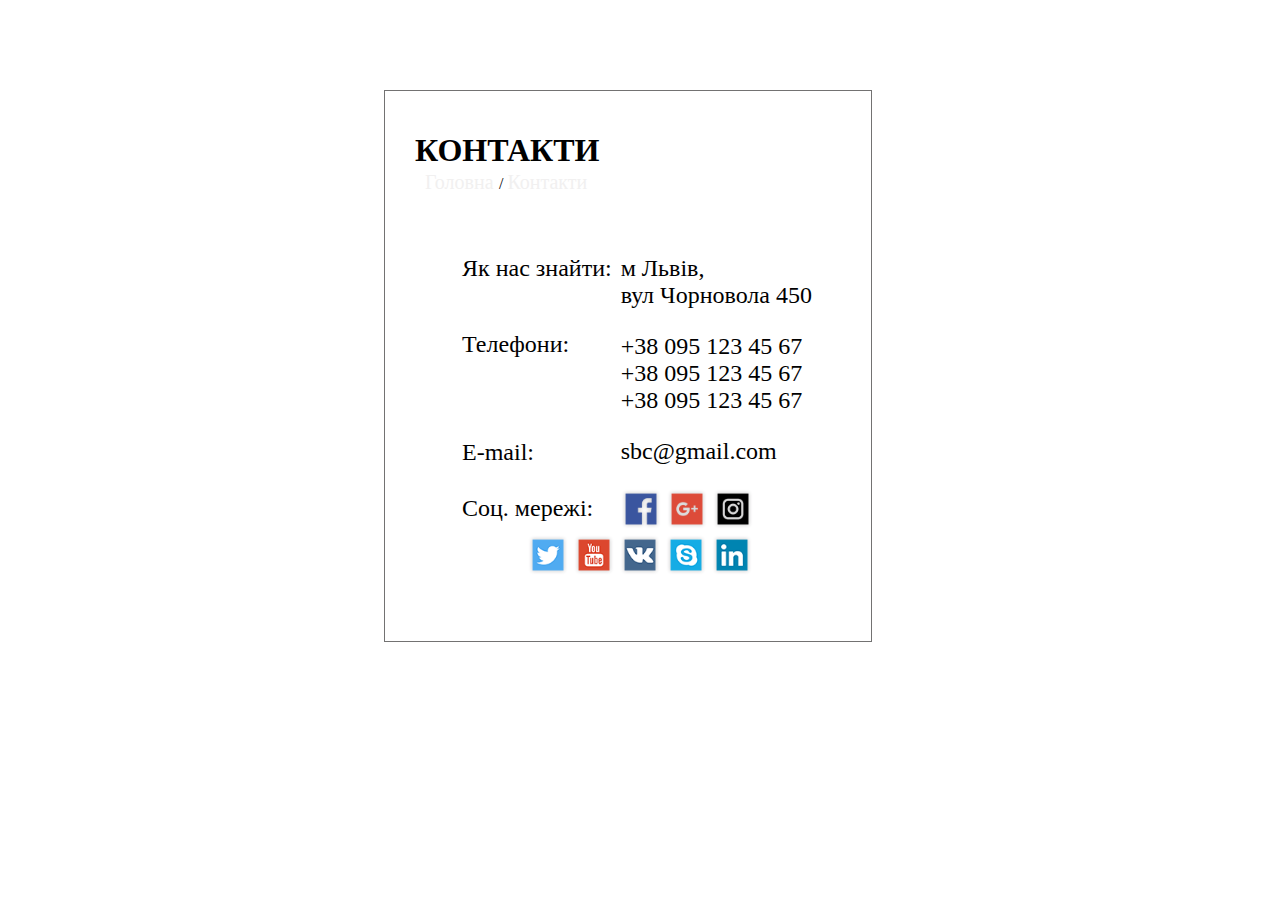
<file: contact/contact.html>
<!DOCTYPE html>
<html lang="en">
<head>
    <link rel="stylesheet" type="text/css" href="contact.css" media="all"/>

    <meta charset="UTF-8">
    <title>Contact</title>
</head>
<body>

<div class="contact-form">
    <h1 class="title-contact">КОНТАКТИ</h1>
    <ul class="contact-menu">
        <li><a href="#">Головна</a></li>
        /
        <li><a href="#">Контакти</a></li>
    </ul>

    <div class="info-main-div">
        <ul class="info-contact">
            <li><p>Як нас знайти:</p></li>
            <li style="  padding-top: 1px;"><p>Телефони:</p></li>
            <li style="padding-top: 33px;"><p>E-mail:</p></li>
            <li ><p style="margin-top: 29px;margin-bottom:0px;">Соц. мережі:</p></li>
        </ul>
        <ul class="info-contact">
            <li><p>м Львів,</br>
                вул Чорновола 450</p></li>
            <li><p>+38 095 123 45 67</br>
                +38 095 123 45 67</br>
                +38 095 123 45 67</p></li>
            <li><p>sbc@gmail.com</p></li>
            <li class="images-li-contact">
                <a href="#"><img src="images/facebook_2.png" alt=""/></a>
                <a href="#"><img src="images/google-plus_2.png" alt=""/></a>
                <a href="#"><img src="images/instagram_2.png" alt=""/></a>

            </li>
        </ul>
        <ul class="images-ul-contact-icons">
            <a href="#"><img src="images/twitter_2.png" alt=""/></a>
            <a href="#"><img src="images/youtube_2.png" alt=""/></a>
            <a href="#"><img src="images/vk_1.png" alt=""/></a>
            <a href="#"><img src="images/skype_1.png" alt=""/></a>
            <a href="#"><img src="images/linkedin_2.png" alt=""/></a>
        </ul>


    </div>
</div>


</body>
</html>
</file>
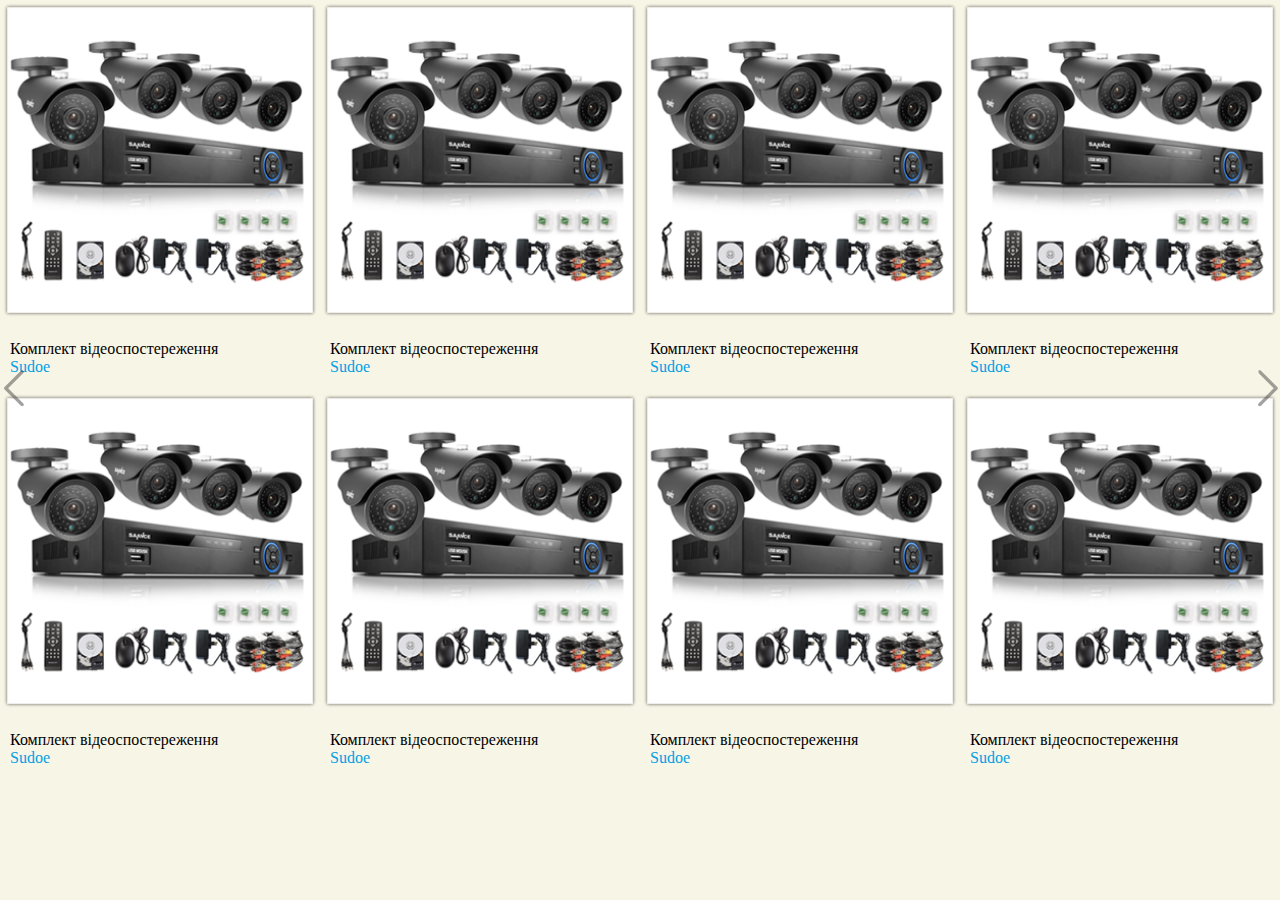
<file: slider/slider.html>
<!DOCTYPE html>
<html lang="en">
<head>
    <meta charset="UTF-8">
    <title>Slider</title>
    <link rel="stylesheet" type="text/css" href="slider.css" media="all"/>
</head>
<body>


<div class="slider">
    <div class="slide_viewer">
        <div class="slide_group">
            <div class="slide">
                <!--будуть зберігатись картинки + текст-->

                <div class="mainSlider">
                    <div class="container-slider ">
                        <div class="image"><img src="img_Slider/img1.png" alt=""></div>
                        <div class="text">
                            <p>Комплект відеоспостереження</p>
                            <p class="name-company-slider">Sudoe</p>
                        </div>
                    </div>
                    <div class="container-slider ">
                        <div class="image"><img src="img_Slider/img1.png" alt=""></div>
                        <div class="text">
                            <p>Комплект відеоспостереження</p>
                            <p class="name-company-slider">Sudoe</p>
                        </div>
                    </div>
                    <div class="container-slider ">
                        <div class="image"><img src="img_Slider/img1.png" alt=""></div>
                        <div class="text">
                            <p>Комплект відеоспостереження</p>
                            <p class="name-company-slider">Sudoe</p>
                        </div>
                    </div>
                    <div class="container-slider ">
                        <div class="image"><img src="img_Slider/img1.png" alt=""></div>
                        <div class="text">
                            <p>Комплект відеоспостереження</p>
                            <p class="name-company-slider">Sudoe</p>
                        </div>
                    </div>
                    <div class="container-slider ">
                        <div class="image"><img src="img_Slider/img1.png" alt=""></div>
                        <div class="text">
                            <p>Комплект відеоспостереження</p>
                            <p class="name-company-slider">Sudoe</p>
                        </div>
                    </div>
                    <div class="container-slider ">
                        <div class="image"><img src="img_Slider/img1.png" alt=""></div>
                        <div class="text">
                            <p>Комплект відеоспостереження</p>
                            <p class="name-company-slider">Sudoe</p>
                        </div>
                    </div>
                    <div class="container-slider ">
                        <div class="image"><img src="img_Slider/img1.png" alt=""></div>
                        <div class="text">
                            <p>Комплект відеоспостереження</p>
                            <p class="name-company-slider">Sudoe</p>
                        </div>
                    </div>
                    <div class="container-slider ">
                        <div class="image"><img src="img_Slider/img1.png" alt=""></div>
                        <div class="text">
                            <p>Комплект відеоспостереження</p>
                            <p class="name-company-slider">Sudoe</p>
                        </div>
                    </div>

                </div>
            </div>

            <div class="slide">


                <div class="mainSlider">
                    <div class="container-slider">
                        <div class="image"><img src="img_Slider/img1.png" alt=""></div>
                        <div class="text">
                            <p>Loresdfsdfksldfmskdfmlsd</p>
                            <p class="name-company-slider">Sudo</p>
                        </div>
                    </div>
                    <div class="container-slider">
                        <div class="image"><img src="img_Slider/img1.png" alt=""></div>
                        <div class="text">
                            <p>Loresdfsdfksldfmskdfmlsd</p>
                            <p class="name-company-slider">Sudo</p>
                        </div>
                    </div>
                    <div class="container-slider">
                        <div class="image"><img src="img_Slider/img1.png" alt=""></div>
                        <div class="text">
                            <p>Loresdfsdfksldfmskdfmlsd</p>
                            <p class="name-company-slider">Sudo</p>
                        </div>
                    </div>
                    <div class="container-slider">
                        <div class="image"><img src="img_Slider/img1.png" alt=""></div>
                        <div class="text">
                            <p>Loresdfsdfksldfmskdfmlsd</p>
                            <p class="name-company-slider">Sudo</p>
                        </div>
                    </div>
                </div>
            </div>
            <div class="slide">
            </div>
            <div class="slide">
            </div>
        </div>
    </div>

</div><!-- End // .slider -->


<div class="directional_nav">
    <div class="previous_btn" title="Previous">
        <svg version="1.1" xmlns="http://www.w3.org/2000/svg" xmlns:xlink="http://www.w3.org/1999/xlink" x="0px" y="0px"
             width="100px" height="100px"  viewBox="-11 -11.5 65 66">
            <g>
                <g>
                    <path fill="#474544" />
                    <path fill="#474544"
                          d="M25.43,33.243L14.628,22.429c-0.433-0.432-0.433-1.132,0-1.564L25.43,10.051c0.432-0.432,1.132-0.432,1.563,0	c0.431,0.431,0.431,1.132,0,1.564L16.972,21.647l10.021,10.035c0.432,0.433,0.432,1.134,0,1.564	c-0.215,0.218-0.498,0.323-0.78,0.323C25.929,33.569,25.646,33.464,25.43,33.243z"/>
                </g>
            </g>
        </svg>
    </div>
    <div class="next_btn" title="Next">
        <svg version="1.1" xmlns="http://www.w3.org/2000/svg" xmlns:xlink="http://www.w3.org/1999/xlink" x="0px" y="0px"
             width="100px" height="100px" viewBox="-11 -11.5 65 66">

            <g>
                <g>
                    <path fill="#474544"/>
                           <path fill="#474544"
                          d="M18.022,33.569c 0.282,0-0.566-0.105-0.781-0.323c-0.432-0.431-0.432-1.132,0-1.564l10.022-10.035 			L17.241,11.615c 0.431-0.432-0.431-1.133,0-1.564c0.432-0.432,1.132-0.432,1.564,0l10.803,10.814c0.433,0.432,0.433,1.132,0,1.564 L18.805,33.243C18.59,33.464,18.306,33.569,18.022,33.569z"/>
                </g>
            </g>
        </svg>
    </div>
</div><!-- End // .directional_nav -->
<script src="https://ajax.googleapis.com/ajax/libs/jquery/2.1.3/jquery.min.js"></script>


<script>

    $('.slider').each(function () {
        var $this = $(this);
        var $group = $this.find('.slide_group');
        var $slides = $this.find('.slide');
        var bulletArray = [];
        var currentIndex = 0;
        var timeout;

        function move(newIndex) {
            var animateLeft, slideLeft;

            advance();

            if ($group.is(':animated') || currentIndex === newIndex) {
                return;
            }

            bulletArray[currentIndex].removeClass('active');
            bulletArray[newIndex].addClass('active');

            if (newIndex > currentIndex) {
                slideLeft = '100%';
                animateLeft = '-100%';
            } else {
                slideLeft = '-100%';
                animateLeft = '100%';
            }

            $slides.eq(newIndex).css({
                display: 'block',
                left: slideLeft
            });
            $group.animate({
                left: animateLeft
            }, function () {
                $slides.eq(currentIndex).css({
                    display: 'none'
                });
                $slides.eq(newIndex).css({
                    left: 0
                });
                $group.css({
                    left: 0
                });
                currentIndex = newIndex;
            });
        }

        function advance() {
            clearTimeout(timeout);
            timeout = setTimeout(function () {
                if (currentIndex < ($slides.length - 1)) {
                    move(currentIndex + 1);
                } else {
                    move(0);
                }
            }, 4000);
        }

        $('.next_btn').on('click', function () {
            if (currentIndex < ($slides.length - 1)) {
                move(currentIndex + 1);
            } else {
                move(0);
            }
        });

        $('.previous_btn').on('click', function () {
            if (currentIndex !== 0) {
                move(currentIndex - 1);
            } else {
                move(3);
            }
        });

        $.each($slides, function (index) {
            var $button = $('<a class="slide_btn">&bull;</a>');

            if (index === currentIndex) {
                $button.addClass('active');
            }
            $button.on('click', function () {
                move(index);
            }).appendTo('.slide_buttons');
            bulletArray.push($button);
        });

        advance();
    });
</script>
</body>
</html>
</file>
<file: contact/contact.css>
.contact-form{
    position: absolute;
    top: 10%;
    left: 30%;
    border: 1px solid #737272;
    width: 486px;
    height: 550px;
    background-color: #fff;
}
.info-contact{}

.title-contact{
    position: relative;
    top:20px;
    left:30px;
}
.contact-menu a{
    display: block;/* властивість блоку*/
    height:auto;
    width:70px;

    text-decoration:none;/*прибрати декорацію якорів*/
    text-align:left;
    color:#f1f0f0;
    font-size: 20px;
}
.contact-menu a:hover{
    text-decoration:underline;/*прибрати декорацію якорів*/
    color: #3c3c3c;
}

ul.contact-menu>li{
    display: inline-block;
}

.info-main-div{
    position: relative;

    display: inline-block;
    left: 68px;
    top: 20px;
    font-size: 24px;
}
.info-contact{

    padding-left: 9px;
    margin: 0px;
    padding-top: 17px;

}



ul.info-contact {
    position: relative;
    list-style: none; /* забирає маркування*/
    float: left;
    padding-top:1px ;



}
ul.info-contact>li{
    display:block;
}

.images-ul-contact-icons img{
    display: inline-block;
    height:40px ;
    width:40px;

}
ul.images-ul-contact-icons{
    margin-top: 217px;
    margin-left: 0px;
    padding-right: 0px;
    padding-left: 75px;




}
.images-li-contact img{
    display: inline-block;
    height:40px ;
    width:40px;
}
</file>
<file: slider/slider.css>
html, body {
    background: #F7F5E6;
    height: 100%;
    margin: 0;
    padding: 0;
    width: 100%;
}

.slider {
    margin: 0 auto;
    max-width: 1300px;
}

.slide_viewer {
    height: 820px;
    overflow: hidden;
    position: relative;
}

.slide_group {
    height: 100%;
    position: relative;
    width: 100%;
}

.slide {
    display: none;
    height: 100%;
    position: absolute;
    width: 100%;
}

.slide:first-child {
    display: block;
}

.slide:nth-of-type(1) {

}







.directional_nav {
    height: 340px;
    margin: 0 auto;
    max-width: 1650px;
    position: relative;
    top: -620px;

}

.previous_btn {
    bottom: 0;
    color: #01a1e4;
    margin: auto;
    position: absolute;
    left: -35px;
    top: 0;
}

.next_btn {
    color: #01a1e4;
    bottom: 0;
    margin: auto;
    position: absolute;
    right: 0px;
    top: 0;
}

.previous_btn, .next_btn {
    cursor: pointer;
    height: 65px;
    opacity: 0.5;
    -webkit-transition: opacity 0.4s ease-in-out;
    -moz-transition: opacity 0.4s ease-in-out;
    -ms-transition: opacity 0.4s ease-in-out;
    -o-transition: opacity 0.4s ease-in-out;
    transition: opacity 0.4s ease-in-out;
    width: 65px;
}

.previous_btn:hover, .next_btn:hover {
    opacity: 1;
}

@media only screen and (max-width: 767px) {
    .previous_btn {
        left: 10px;
    }
    .next_btn {
        right: 100px;
    }
}
@media only screen and (max-width: 767px) {
    .previous_btn {
        left: 50px;
    }
    .next_btn {
        right: 50px;
    }
}

/*
..................... Тіло в слайдері -----------*/

.mainSlider{
    display: -webkit-box;
    display: -webkit-flex;
    display: -ms-flexbox;
    display:flex;
    max-width:1300px;
    margin: auto;
    justify-content: center;
    align-content: stretch;
    align-items: stretch;
    flex-flow: row wrap;
}
.container-slider{
    flex: 1 1 25%;
    display: flex;
    flex-flow: row wrap;
    margin-bottom: 15px;
}
.image{
    flex:1 1 100%;
}

.image img{
    width: 100%;
    height: auto;
}
.text{
    padding-left: 10px;
    flex: 1 1 200px;
}
.name-company-slider{
    margin-top: 0px;
    color: #01a1e4;
}
.text p{
    margin-bottom: 0px;
}
</file>
